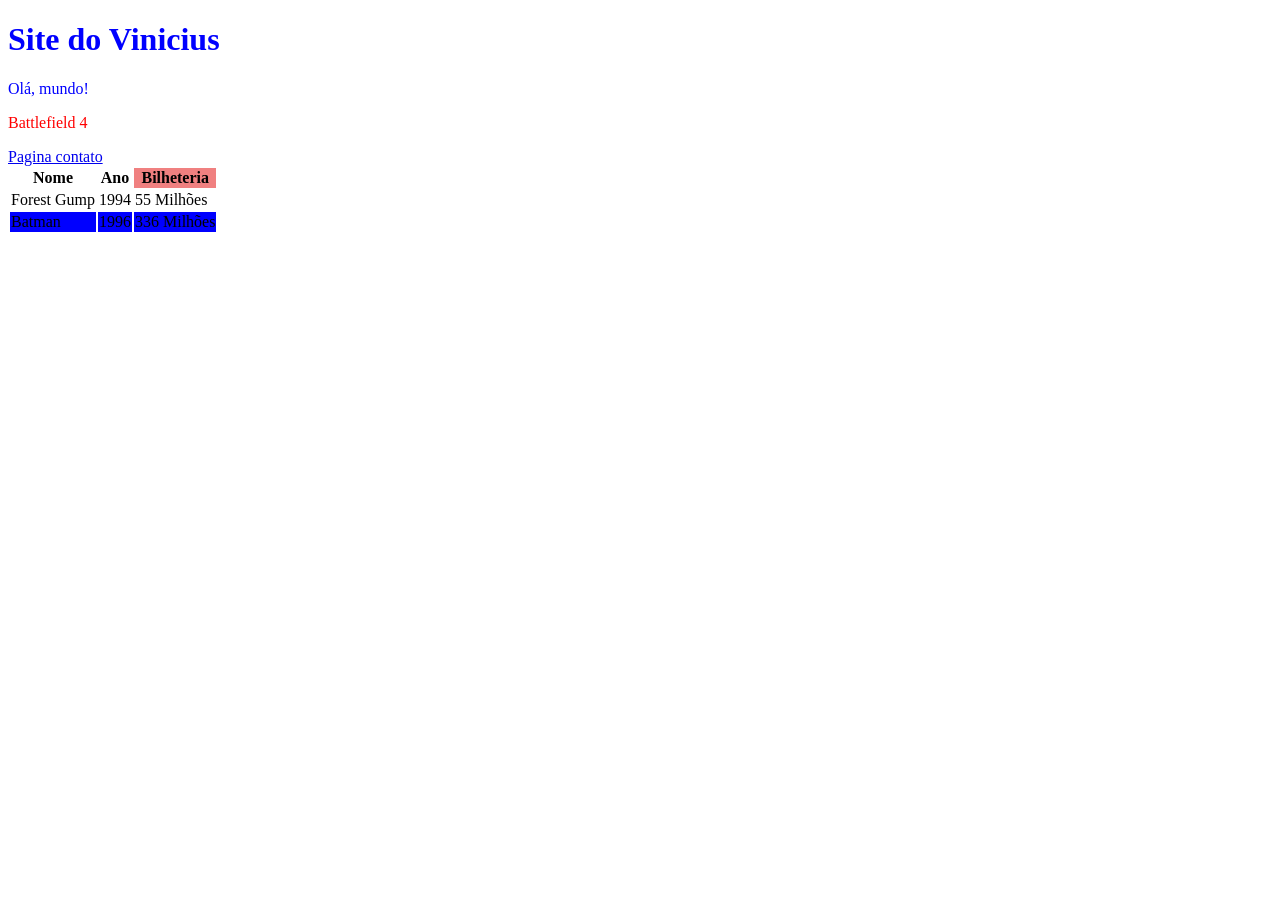
<file: index.html>
<!DOCTYPE html>
<html lang="pt-br">
<head>
    <link rel="stylesheet" href="main..css">
    <style>
    </style>
    <meta charset="UTF-8">
    <title>Title</title>
</head>
<body>

<h1>Site do Vinicius</h1>

<p>Olá, mundo!</p>

<p id="paragrafo2">Battlefield 4</p>

<a href="contato.html">Pagina contato</a>

<table>
    <thead>
    <tr>
        <th>Nome</th>
        <th>Ano</th>
        <th id="bilheteria">Bilheteria</th>
    </tr>
    </thead>
    <tbody>
    <tr>
        <td>Forest Gump</td>
        <td>1994</td>
        <td>55 Milhões</td>
    </tr>
    <tr class="linha-azul">
        <td>Batman</td>
        <td>1996</td>
        <td>336 Milhões</td>
    </tr>
    </tbody>
</table>


</body>
</html>
</file>
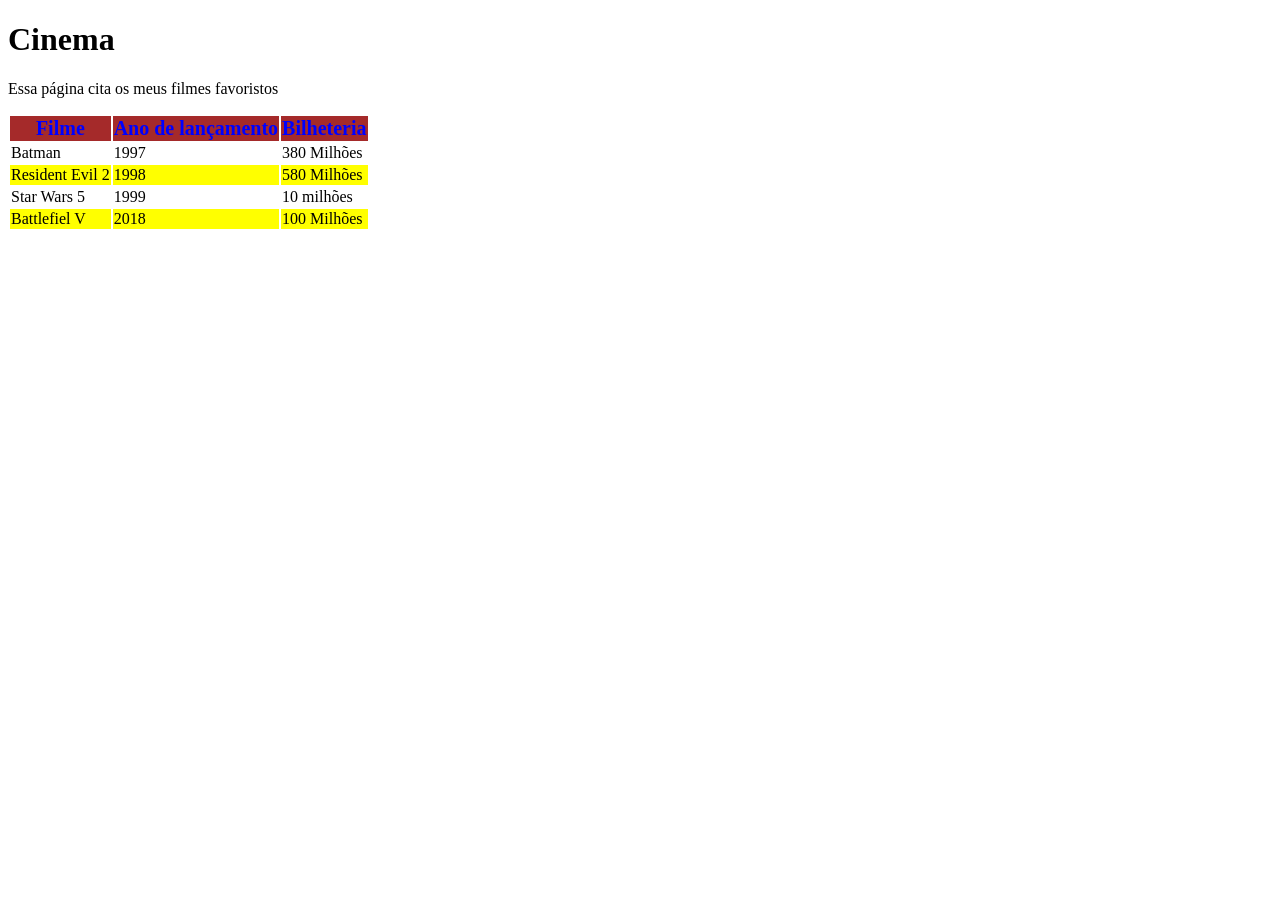
<file: cinema.html>
<!DOCTYPE html>
<html lang="pt-br">
<head>
    <meta charset="UTF-8">
    <title>Cinema</title>
    <link rel="stylesheet" href="cinema.css">
</head>
<body>

<h1>Cinema</h1>
<p>Essa página cita os meus filmes favoristos</p>


<!-Para Criar uma tabela table-!>
<table>
    <!-Cabeçalho da tabela thead-!>
    <thead>
    <!--Linhas da tabela TR-->
   <tr>
       <th>Filme</th>
       <th>Ano de lançamento</th>
       <th>Bilheteria</th>
   </tr>
    </thead>



    <tbody>
<tr>
    <td>Batman</td>
    <td>1997</td>
    <td>380 Milhões</td>
</tr>

    <tr>
        <td>Resident Evil 2</td>
        <td>1998</td>
        <td>580 Milhões</td>


    </tr>

    <tr>
        <td>Star Wars 5</td>
        <td>1999</td>
        <td>10 milhões</td>
    </tr>


    <tr>
        <td>Battlefiel V</td>
        <td>2018</td>
        <td>100 Milhões</td>
    </tr>

    </tbody>
</table>





</body>
</html>
</file>
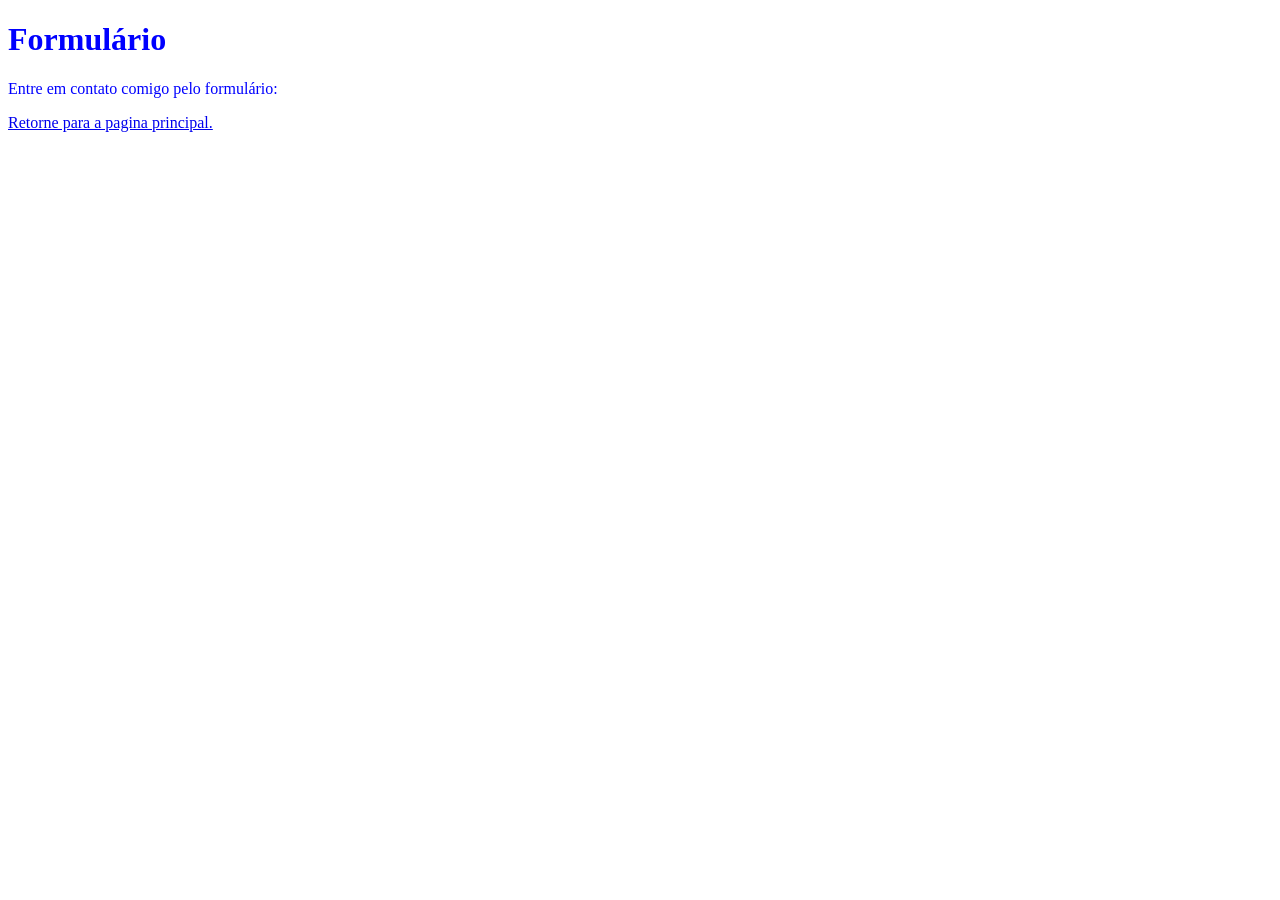
<file: contato.html>
<!DOCTYPE html>
<html lang="en">
<head>
    <link rel="stylesheet" href="main..css">
    <meta charset="UTF-8">
    <title>Title</title>
</head>
<body>

<h1>Formulário</h1>


<p>Entre em contato comigo pelo formulário:</p>

<a href="index.html">Retorne para a pagina principal.</a>

</body>
</html>
</file>
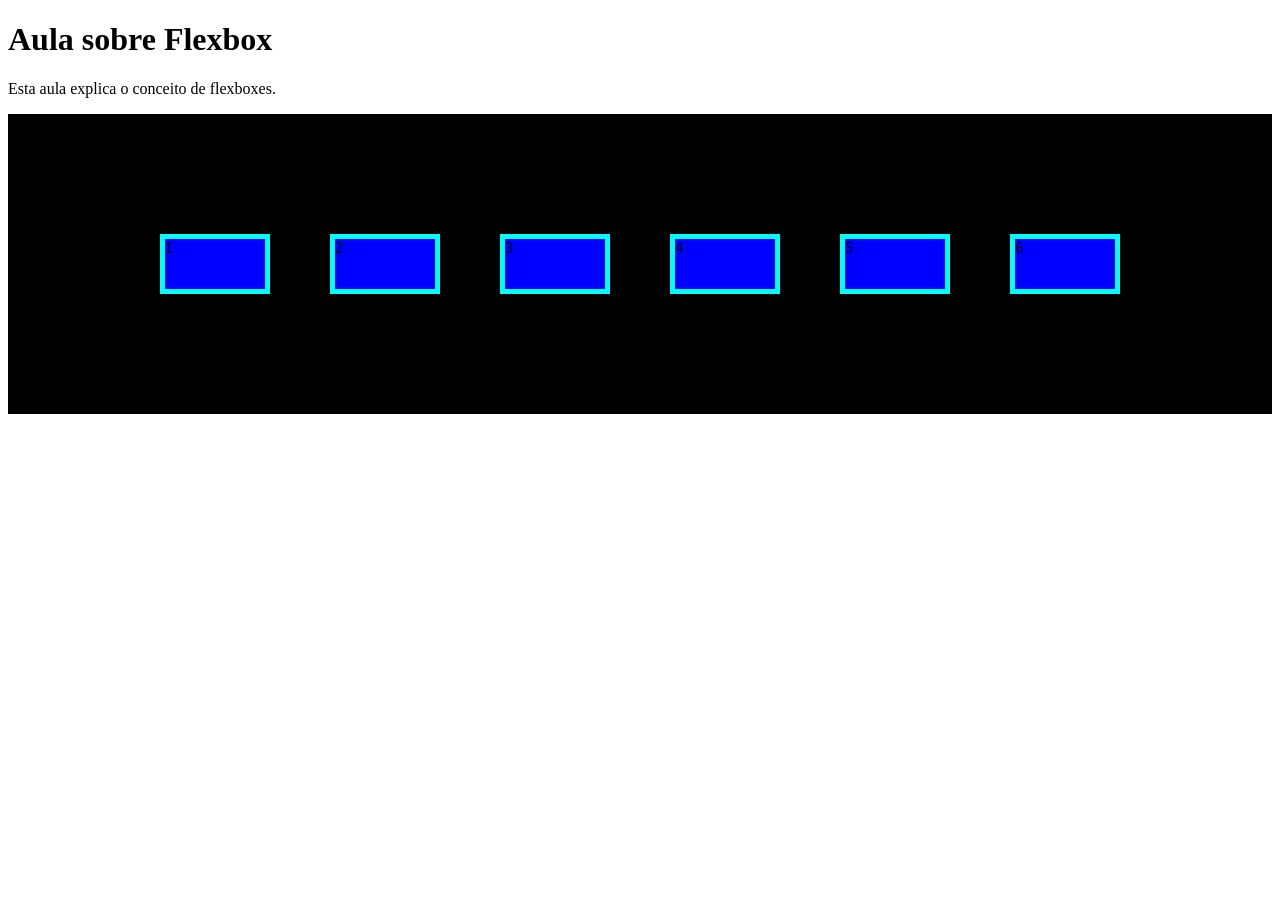
<file: docs/flexbox.html>
<!DOCTYPE html>
<html lang="pt-br">
<head>
<link rel="stylesheet" href="flexbox.css">
    <meta charset="UTF-8">
    <title></title>
</head>
<body>



<h1>Aula sobre Flexbox</h1>
<p>Esta aula explica o conceito de flexboxes.</p>


<div class="container">
<div class="item">1</div>
    <div class="item">2</div>
    <div class="item">3</div>
    <div class="item">4</div>
    <div class="item">5</div>
    <div class="item">6</div>
</div>







</body>
</html>
</file>
<file: main..css>
p, h1 {
    color:blue;
}
/*seletor de id*/
#paragrafo2{
    color:red;
}


#bilheteria{
    background-color:lightcoral;
}


.linha-azul{
  background-color: blue;


}

/*seletor de pseudoclasse*/
a:hover{
    background-color: aqua;
    color: aliceblue;
}
</file>
<file: cinema.css>
thead{
    background-color: red;
    color: blue;
}

th{
    background-color: brown;
    font-size: 20px;
}

tr:nth-child(even){
    background-color: yellow;
}
</file>
<file: docs/flexbox.css>
.container {
    display: flex;
    height: 300px;
    flex-direction: row;
    flex-wrap: nowrap;
    justify-content: center;
    background-color: black;
    align-items: center;
    column-gap: 50px;
}


.item{
    width: 100px;
    height: 50px;
    margin: 5px;
    border: 5px solid aqua;
    background-color: blue;

}
</file>
